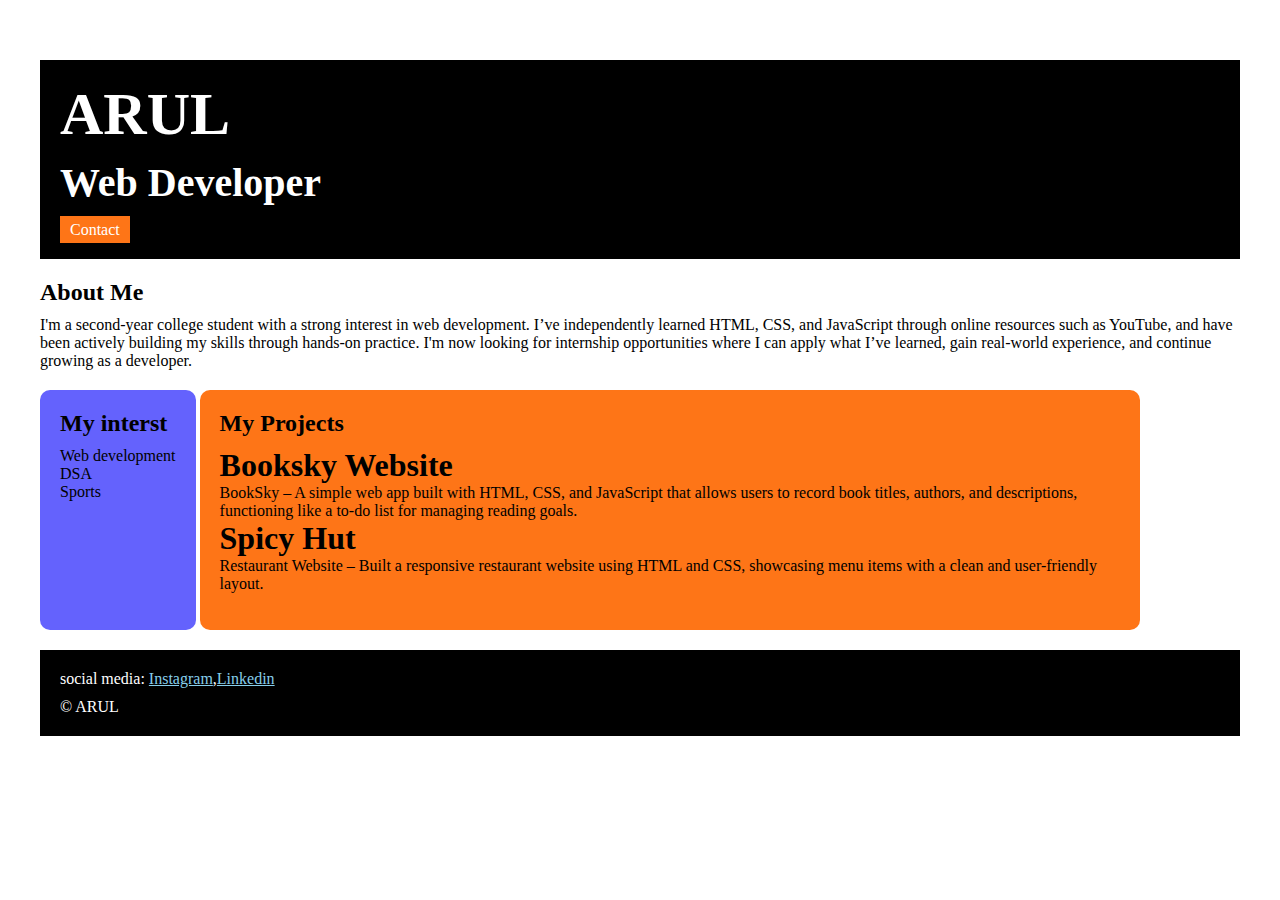
<file: index.html>
<!DOCTYPE html>
<html lang="en">

<head>
    <meta charset="UTF-8">
    <meta name="viewport" content="width=device-width, initial-scale=1.0">
    <title>portfolio</title>
    <link rel="stylesheet" href="style.css">
    <link rel="preconnect" href="https://fonts.googleapis.com">
    <link rel="preconnect" href="https://fonts.gstatic.com" crossorigin>
    <link href="https://fonts.googleapis.com/css2?family=Young+Serif&display=swap" rel="stylesheet">
</head>

<body>
    <div class="container">
        <div class="section-one">
            <h1 class="section-one__heading">ARUL</h1>
            <h2 class="section-one__role">Web Developer</h2>
            <a href="contact.html" class="section-one__contact">Contact</a>
        </div>
        <div class="section-two">
            <h2 class="section-two__heading">About Me</h2>
            <p class="section-two__description">I'm a second-year college student with a strong interest in web
                development. I’ve independently learned HTML, CSS, and JavaScript through online resources such as
                YouTube, and have been actively building my skills through hands-on practice. I'm now looking for
                internship opportunities where I can apply what I’ve learned, gain real-world experience, and continue
                growing as a developer.</p>
        </div>
        <div class="section-three">
            <h2 class="section-three__heading">My interst</h2>
            <ul class="section-three__description">
                <li>Web development</li>
                <li>DSA</li>
                <li>Sports</li>
            </ul>
        </div>
        <div class="section-four">
            <h2 class="section-four__heading">My Projects</h2>
            <ul class="section-four__description">
                <li>
                    <h1>Booksky Website</h1>
                    <p>BookSky – A simple web app built with HTML, CSS, and JavaScript that allows users to record book
                        titles, authors, and descriptions, functioning like a to-do list for managing reading goals.</p>
                </li>
                <li>
                    <h1>Spicy Hut</h1>
                    <p>Restaurant Website – Built a responsive restaurant website using HTML and CSS, showcasing menu
                        items with a clean and user-friendly layout.</p>
                </li>
            </ul>

        </div>
        <div class="section-five">
            <p class="section-five__socialmedia">social media: <a href="">Instagram</a>,<a href="">Linkedin</a></p>
            <p>&copy; ARUL</p>
        </div>
    </div>
</body>

</html>
</file>
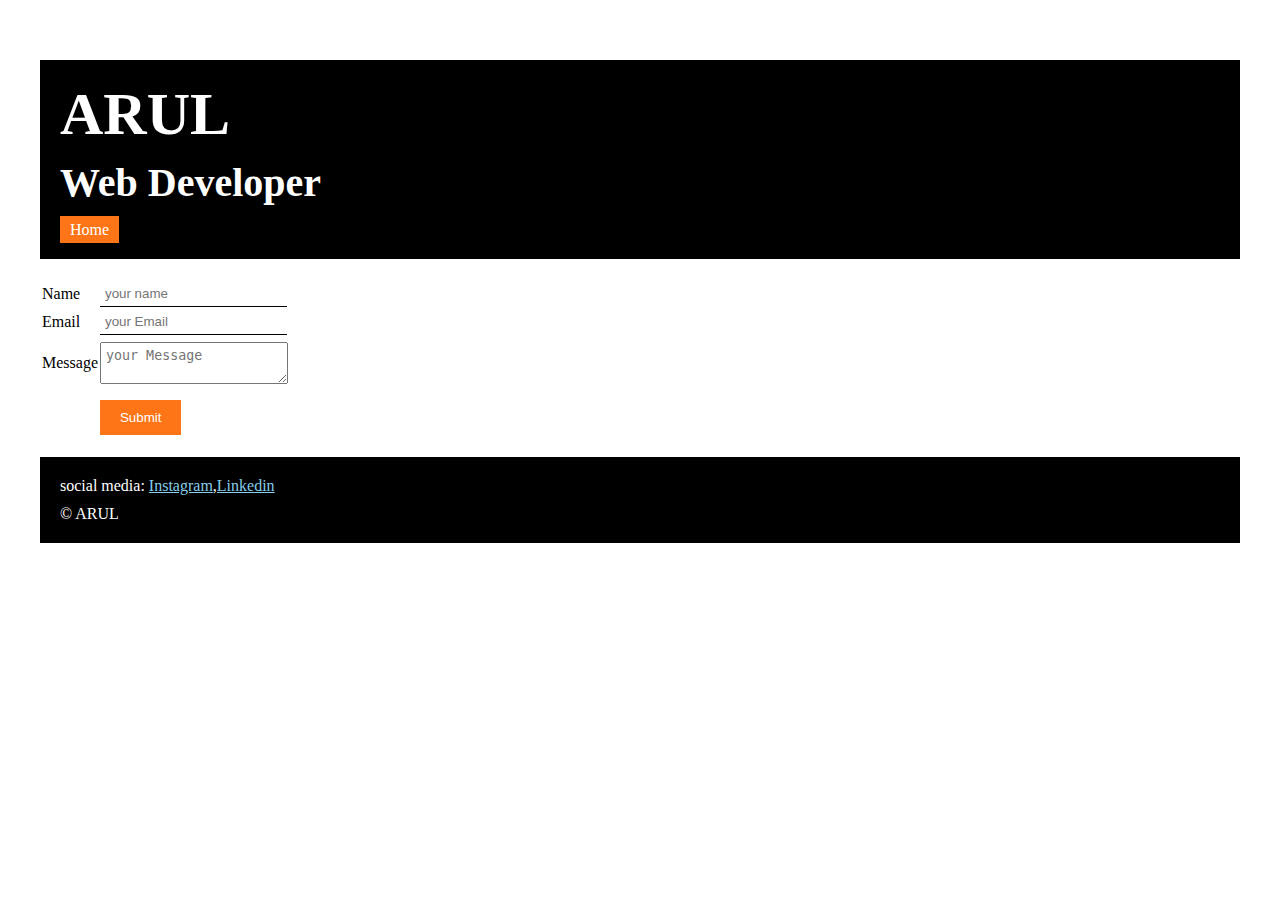
<file: contact.html>
<!DOCTYPE html>
<html lang="en">
<head>
    <meta charset="UTF-8">
    <meta name="viewport" content="width=device-width, initial-scale=1.0">
    <title>Contact</title>
    <link rel="stylesheet" href="style.css">
     <link rel="preconnect" href="https://fonts.googleapis.com">
    <link rel="preconnect" href="https://fonts.gstatic.com" crossorigin>
    <link href="https://fonts.googleapis.com/css2?family=Young+Serif&display=swap" rel="stylesheet">
</head>
<body>
     <div class="container">
        <div class="section-one">
            <h1 class="section-one__heading">ARUL</h1>
            <h2 class="section-one__role">Web Developer</h2>
            <a href="index.html" 
            class="section-one__contact">Home</a>
        </div>
        <div class="contact-form">
            <form action="">
                <table>
                    <tr>
                        <td>Name</td><td><input type="text" 
                            class="contact-form__input" placeholder="your name"></td>
                    </tr>
                    <tr>
                        <td>Email</td><td><input type="text" 
                             class="contact-form__input" placeholder="your Email"></td>
                    </tr>
                    <tr>
                        <td>Message</td><td><textarea 
                            class="contact-form__description" placeholder="your Message"></textarea></td>
                    </tr>
                    <tr>
                        <td></td><td><input type="submit" class="contact-form__submit"></td>
                    </tr>
                </table>
            </form>
        </div>
        <div class="section-five">
            <p class="section-five__socialmedia">social media: <a href="">Instagram</a>,<a href="">Linkedin</a></p>
            <p>&copy; ARUL</p>
        </div>
     </div>
</body>
</html>
</file>
<file: style.css>
*{
    margin: 0px;
    padding: 0px;
}
.young-serif-regular {
  font-family: "Young Serif", serif;
  font-weight: 400;
  font-style: normal;
}

.container{
    padding: 40px;
}
.section-one{
 padding: 20px;
 background-color: black;
 color: white;   
}
.section-one__heading{
    font-size: 60px;
    margin-bottom: 10px;
}
.section-one__role{
    font-size: 40px;
    margin-bottom: 15px;
}
.section-one__contact{
    background-color: #fe7517;
    padding-left: 10px;
    padding-right: 10px;
    padding-bottom: 5px;
    padding-top: 5px;
    text-decoration: none;
    color: white;
}
.section-one,.section-two,.section-three,.section-four,.section-five{
    margin-top: 20px;
}
.section-two__description,.section-three__description,.section-four__description{
    margin-top: 10px;
}
.section-three__description li,.section-four__description li{
    list-style: none;
}
.section-five{
    padding: 20px;
    color: white;
    background-color: black;
}
.section-five__socialmedia a{
  color: skyblue;
}
.section-five__socialmedia{
    margin-bottom: 10px;
}
.section-three{
    background-color: #6462fd;
    display: inline-block;
    padding: 20px;
    border-radius: 10px;
    height: 200px;
    vertical-align: top;
}
.section-four{
    background-color: #fe7517;
    display: inline-block;
    padding: 20px;
    border-radius: 10px;
    height: 200px;
    width: 900px;
}
.contact-form{
    margin-top: 20px;
}
.contact-form__input{
    border: none;
    padding: 5px;
    border-bottom: 1px solid black;
}
.contact-form__description{
    padding: 5px;
    margin-top: 5px;
}
.contact-form__submit{
    background-color: #fe7517;
    padding-left: 20px;
    padding-right: 20px;
    padding-bottom: 10px;
    padding-top: 10px;
    color: white;
    border:none;
    margin-top: 10px;
}
</file>
